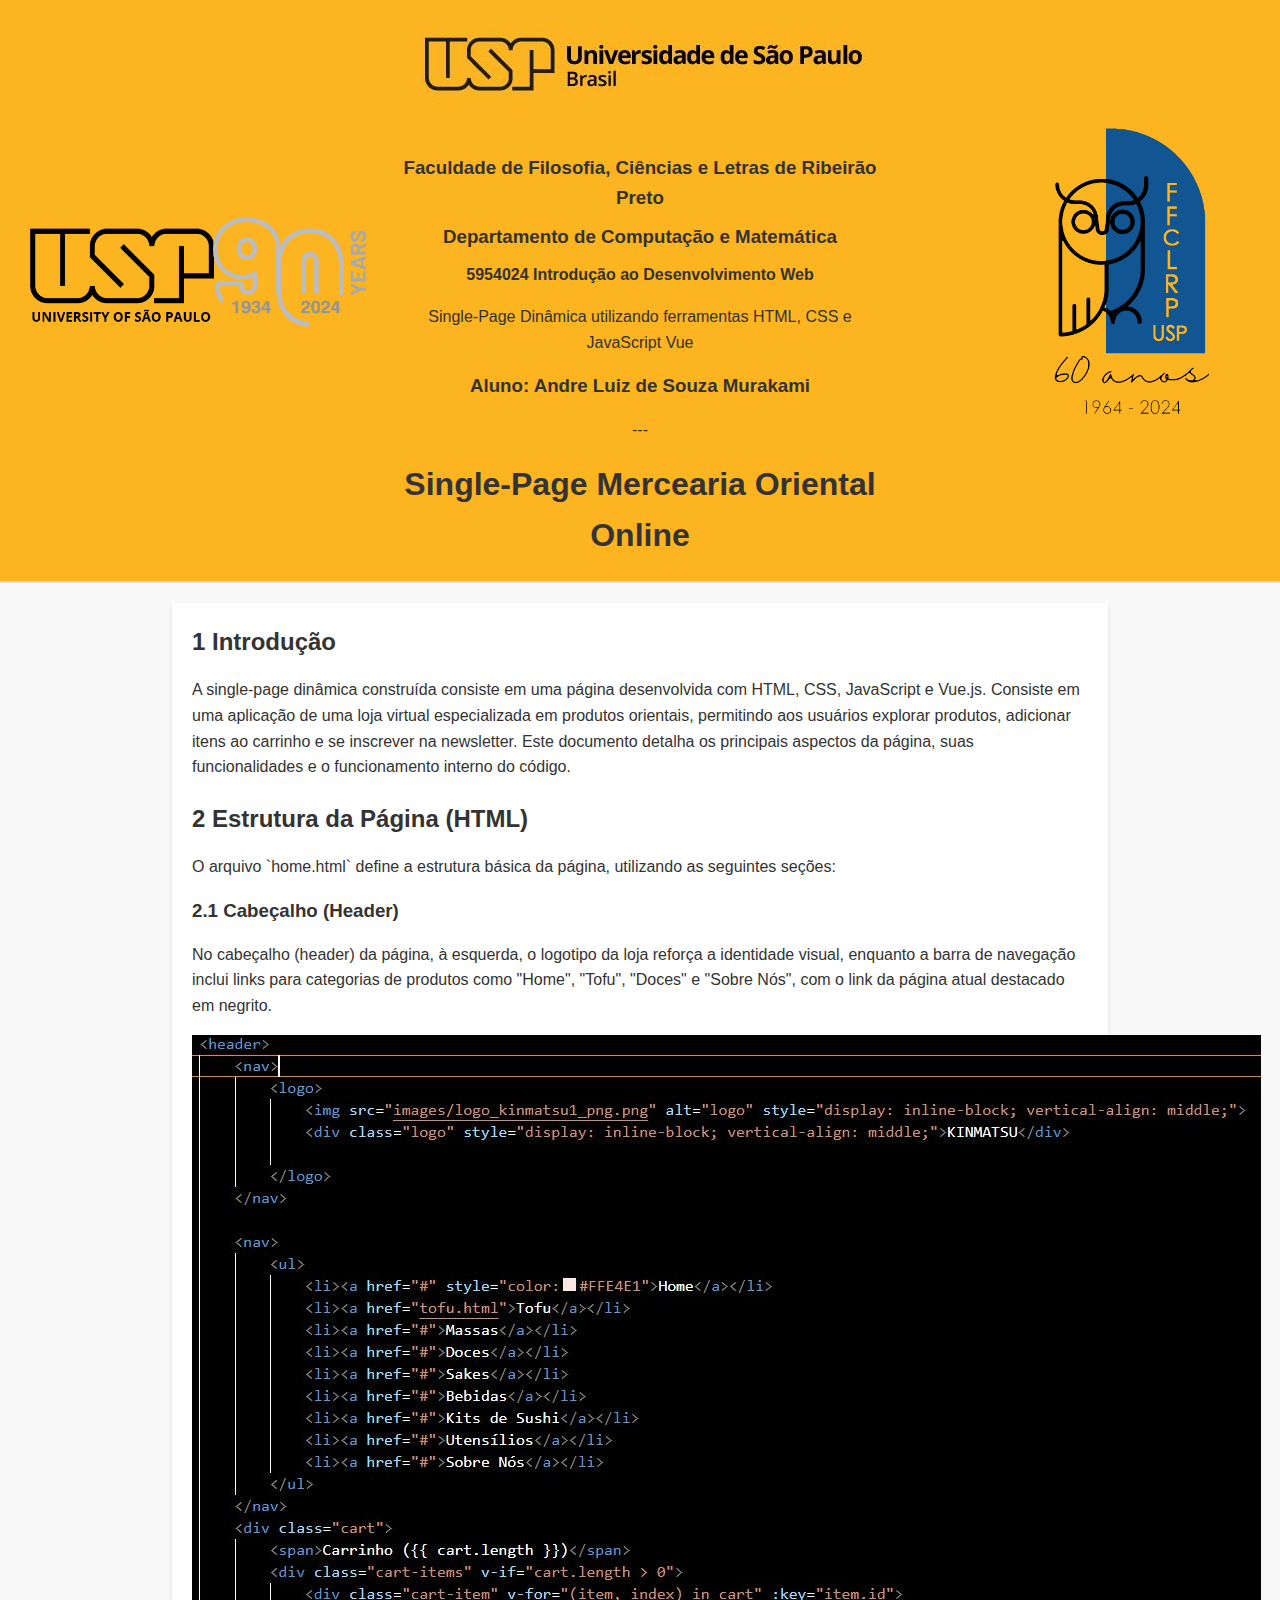
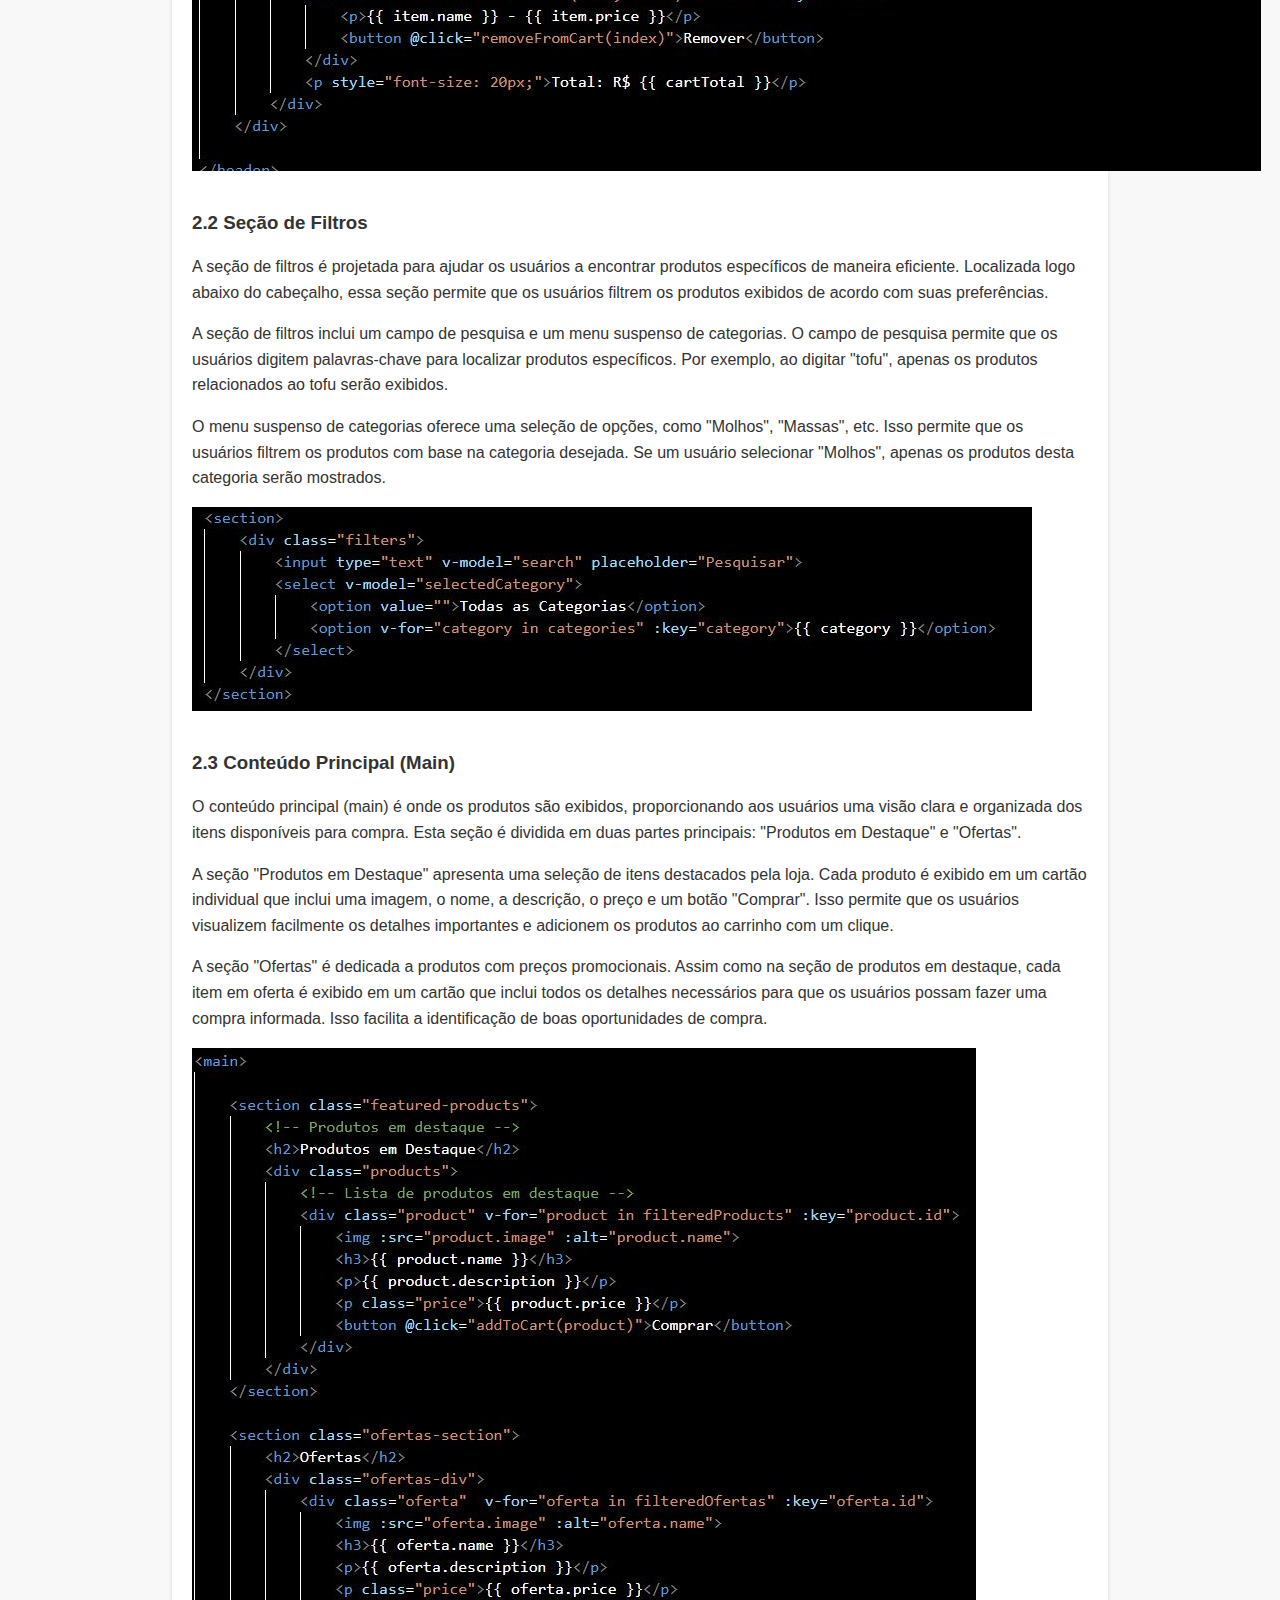
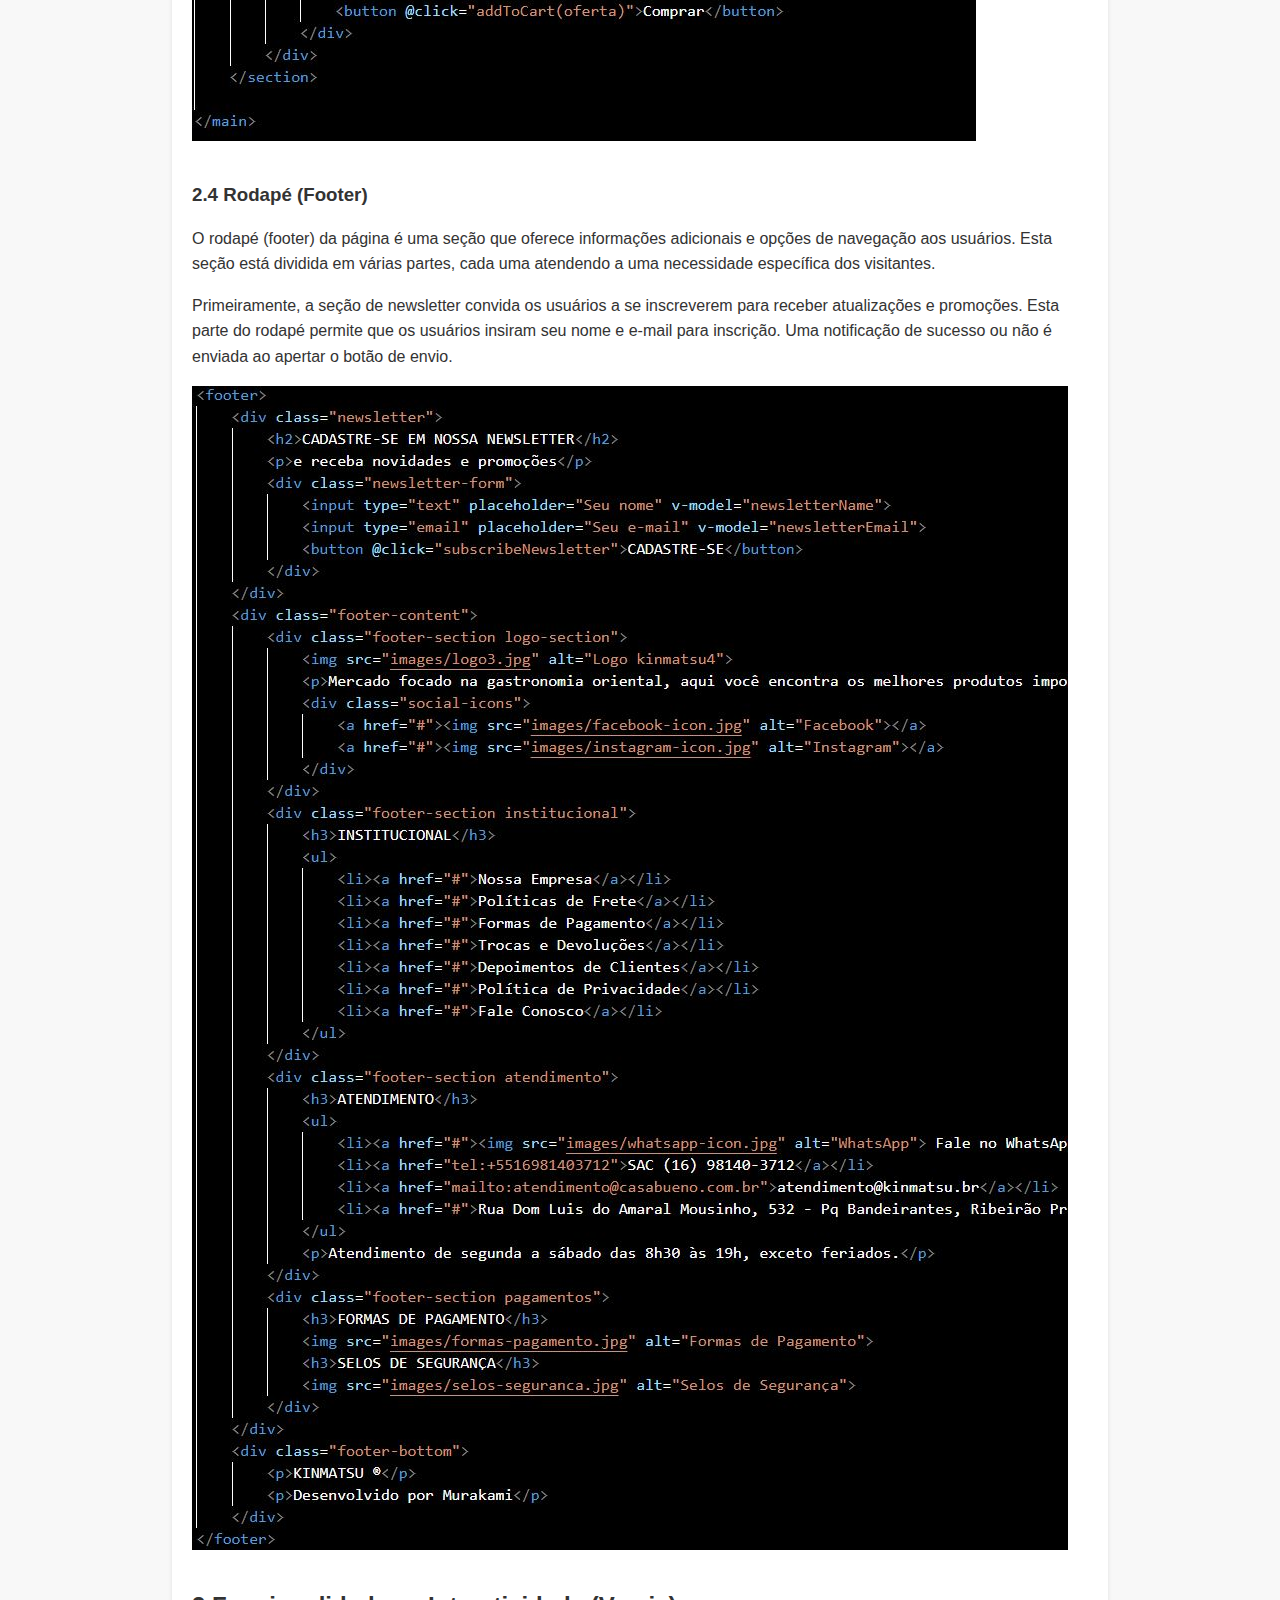
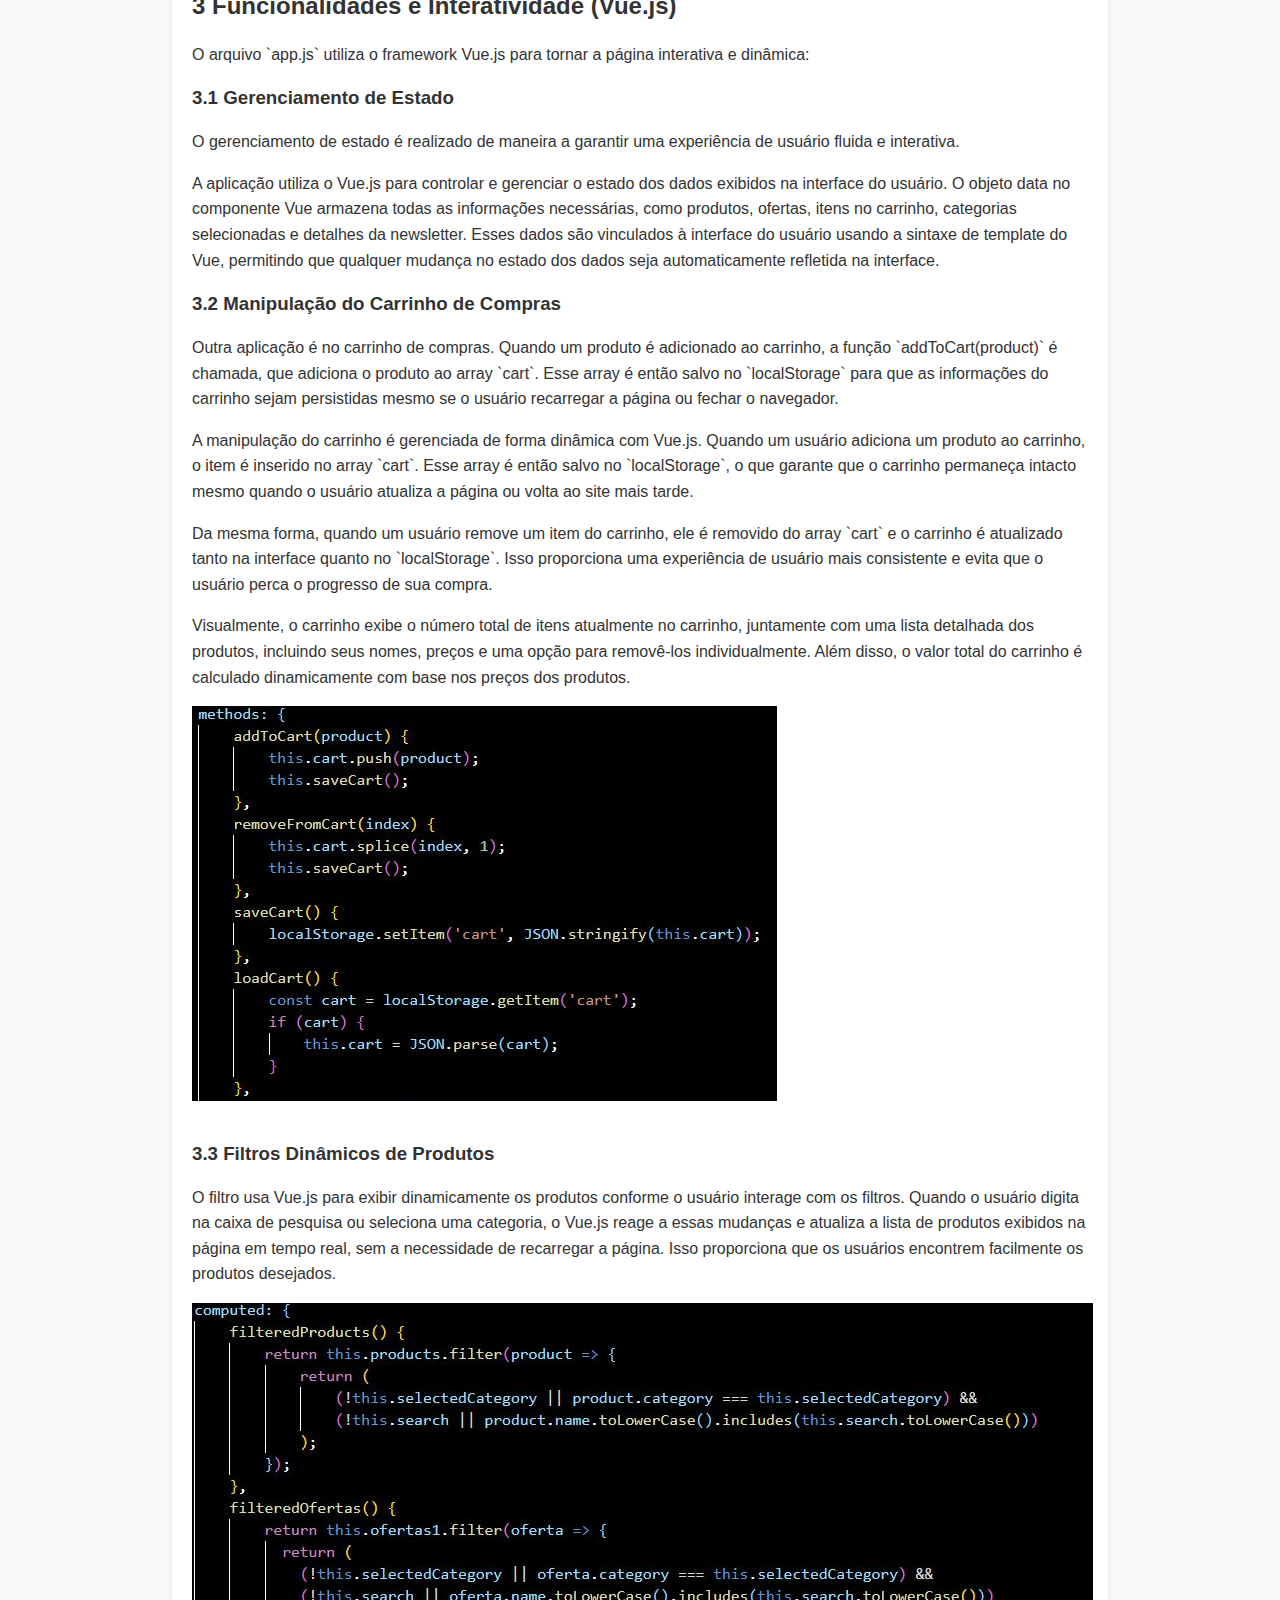
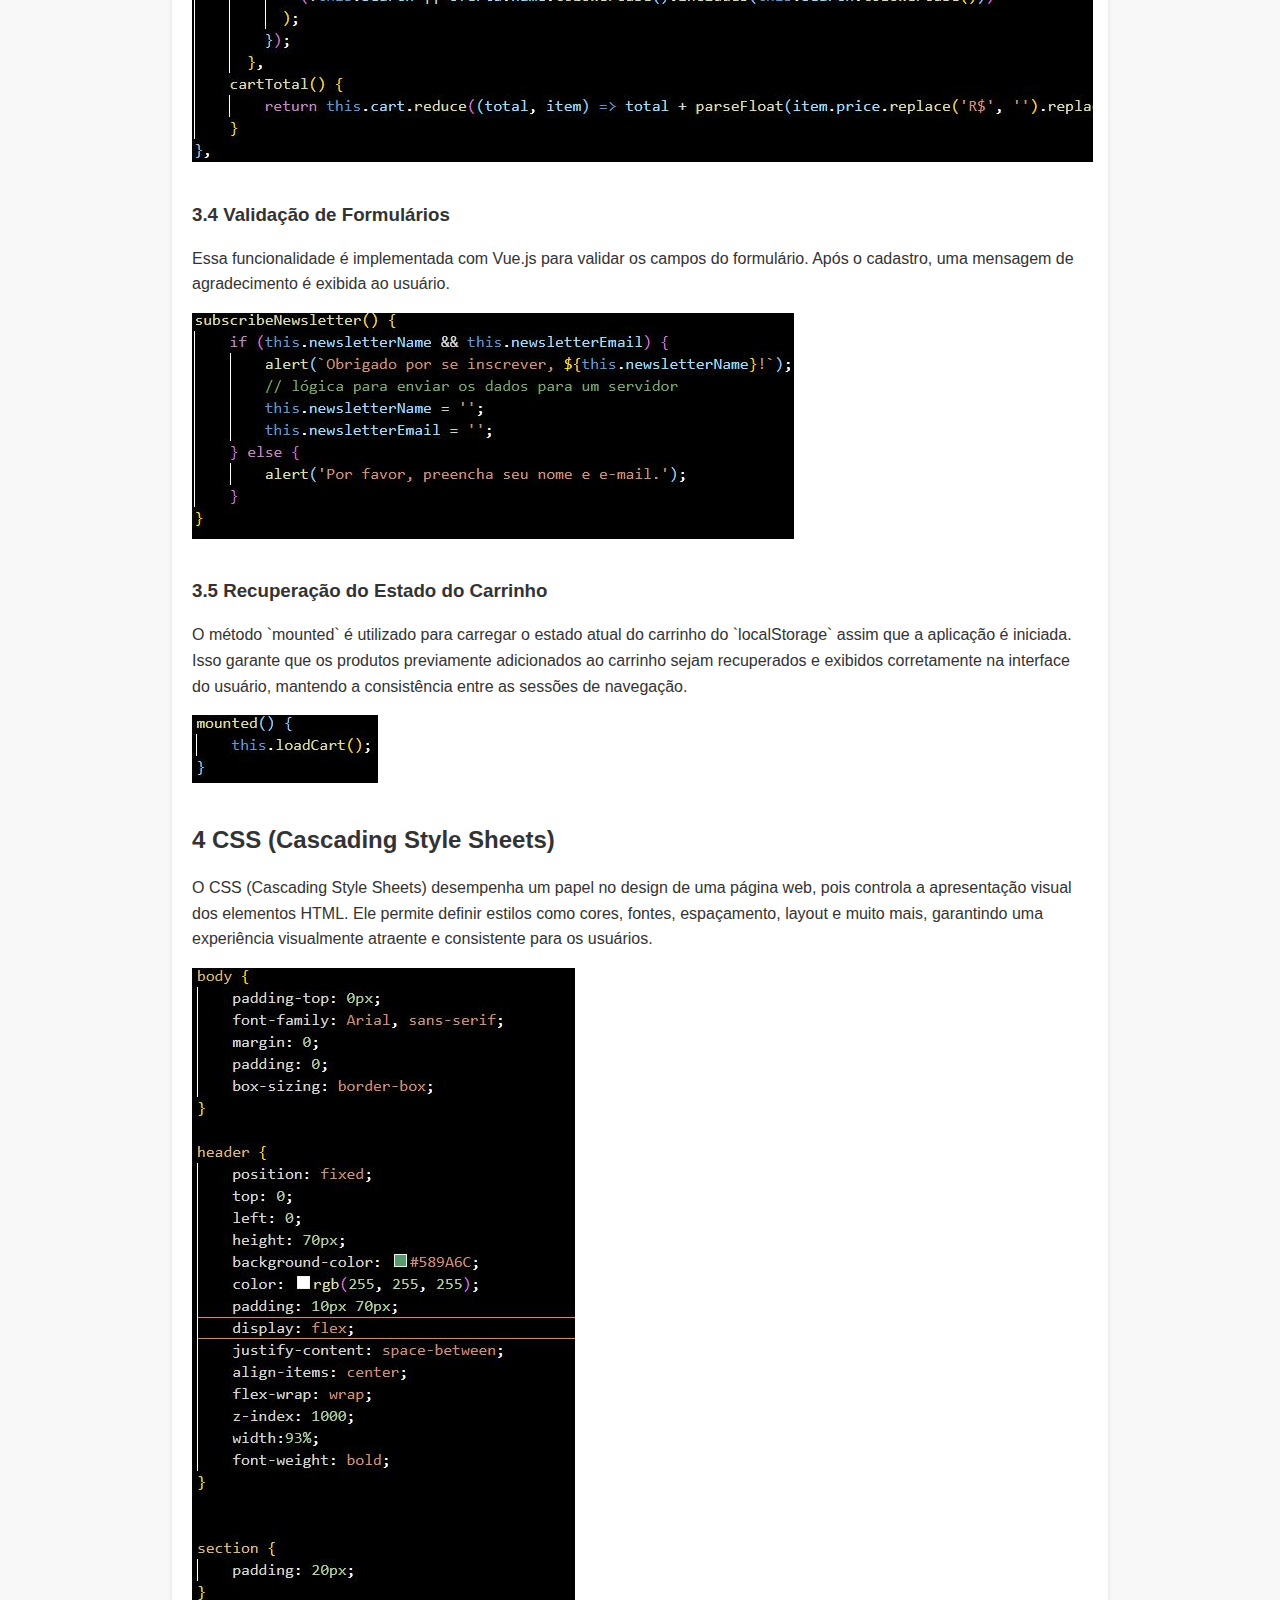
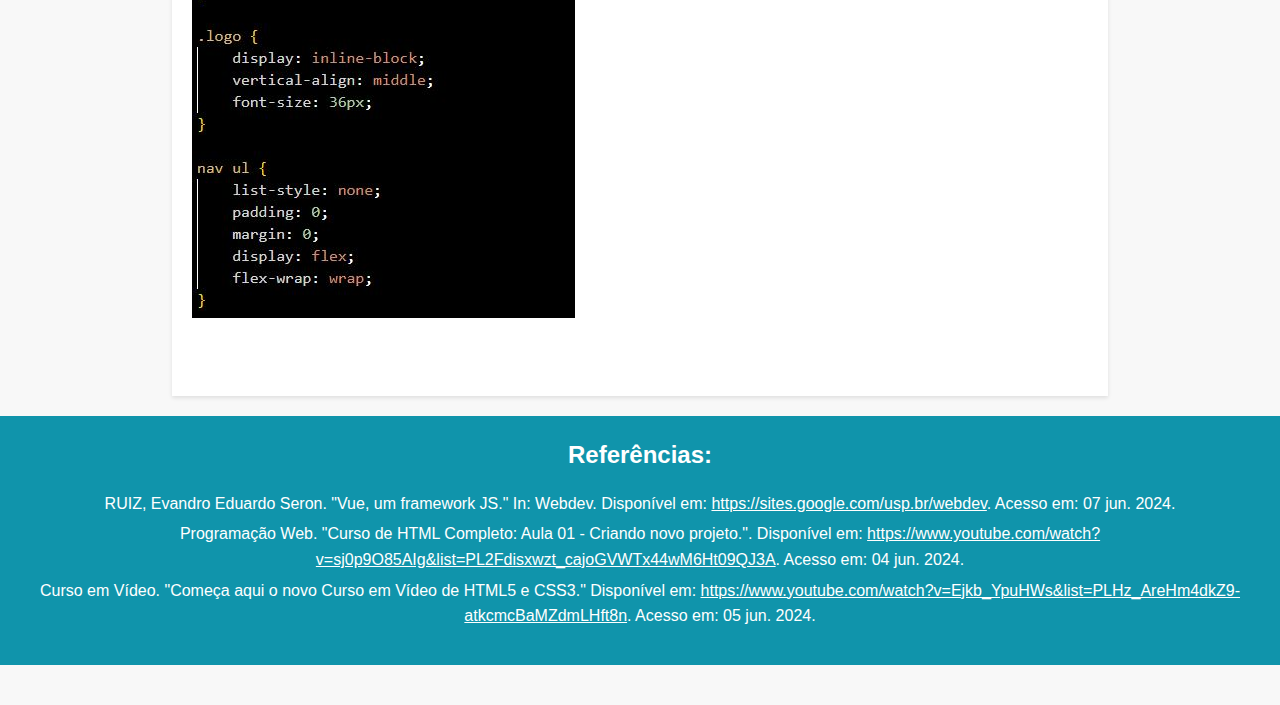
<file: index.html>
<!--
5954024 Introdução ao Desenvolvimento Web
Single-Page Dinâmica utilizando ferramentas HTML, CSS e JavaScript Vue
Aluno: Andre Luiz de Souza Murakami - NºUSP 5631500
-->

<!DOCTYPE html>
<html lang="pt-br">
<head>
    <meta charset="UTF-8">
    <meta http-equiv="X-UA-Compatible" content="IE=edge">
    <meta name="viewport" content="width=device-width, initial-scale=1.0">
    <title>Single-Page - Mercearia Oriental Online</title>
    <link rel="stylesheet" href="styles.css">
</head>
<body>
    <header>
        <div class="left">
            <img src="img/usp_90anos_versao_ingles.png" alt="Imagem à esquerda" class="img-left">
        </div>
        <div class="center">
            <img src="img/logousp.png" alt="logousp">
            <h3>Faculdade de Filosofia, Ciências e Letras de Ribeirão Preto</h3>
            <h3>Departamento de Computação e Matemática</h3>
            <h4>5954024 Introdução ao Desenvolvimento Web</h4>
            <p>Single-Page Dinâmica utilizando ferramentas HTML, CSS e JavaScript Vue</p>
            <div class="student-info">
                <h3>Aluno: Andre Luiz de Souza Murakami</h3>
                <p>---</p>
            </div>
            <h1>Single-Page Mercearia Oriental Online</h1>
        </div>
        <div class="right">
            <img src="img/logofilo.png" alt="Imagem à direita" class="img-right">
        </div>
    </header>    

    <main>
        <section>
            <h2>1 Introdução</h2>
            <p>A single-page dinâmica construída consiste em uma página desenvolvida com HTML, CSS, JavaScript e Vue.js. Consiste em uma aplicação de uma loja virtual especializada em produtos orientais, permitindo aos usuários explorar produtos, adicionar itens ao carrinho e se inscrever na newsletter. Este documento detalha os principais aspectos da página, suas funcionalidades e o funcionamento interno do código.</p>
        </section>
        <section>
            <h2>2 Estrutura da Página (HTML)</h2>
            <p>O arquivo `home.html` define a estrutura básica da página, utilizando as seguintes seções:</p>
            <h3>2.1 Cabeçalho (Header)</h3>
            <p>No cabeçalho (header) da página, à esquerda, o logotipo da loja reforça a identidade visual, enquanto a barra de navegação inclui links para categorias de produtos como "Home", "Tofu", "Doces" e "Sobre Nós", com o link da página atual destacado em negrito.</p>
            <img src="img/teste.png" alt="2.1">
            <h3>2.2 Seção de Filtros</h3>
            <p>A seção de filtros é projetada para ajudar os usuários a encontrar produtos específicos de maneira eficiente. Localizada logo abaixo do cabeçalho, essa seção permite que os usuários filtrem os produtos exibidos de acordo com suas preferências.</p>
            <p>A seção de filtros inclui um campo de pesquisa e um menu suspenso de categorias. O campo de pesquisa permite que os usuários digitem palavras-chave para localizar produtos específicos. Por exemplo, ao digitar "tofu", apenas os produtos relacionados ao tofu serão exibidos.</p>
            <p>O menu suspenso de categorias oferece uma seleção de opções, como "Molhos", "Massas", etc. Isso permite que os usuários filtrem os produtos com base na categoria desejada. Se um usuário selecionar "Molhos", apenas os produtos desta categoria serão mostrados.</p>
            <img src="img/testeb.png" alt="2.2">
            <h3>2.3 Conteúdo Principal (Main)</h3>
            <p>O conteúdo principal (main) é onde os produtos são exibidos, proporcionando aos usuários uma visão clara e organizada dos itens disponíveis para compra. Esta seção é dividida em duas partes principais: "Produtos em Destaque" e "Ofertas".</p>
            <p>A seção "Produtos em Destaque" apresenta uma seleção de itens destacados pela loja. Cada produto é exibido em um cartão individual que inclui uma imagem, o nome, a descrição, o preço e um botão "Comprar". Isso permite que os usuários visualizem facilmente os detalhes importantes e adicionem os produtos ao carrinho com um clique.</p>
            <p>A seção "Ofertas" é dedicada a produtos com preços promocionais. Assim como na seção de produtos em destaque, cada item em oferta é exibido em um cartão que inclui todos os detalhes necessários para que os usuários possam fazer uma compra informada. Isso facilita a identificação de boas oportunidades de compra.</p>
            <img src="img/testec.png" alt="2.3">
            <h3>2.4 Rodapé (Footer)</h3>
            <p>O rodapé (footer) da página é uma seção que oferece informações adicionais e opções de navegação aos usuários. Esta seção está dividida em várias partes, cada uma atendendo a uma necessidade específica dos visitantes.</p>
            <p>Primeiramente, a seção de newsletter convida os usuários a se inscreverem para receber atualizações e promoções. Esta parte do rodapé permite que os usuários insiram seu nome e e-mail para inscrição. Uma notificação de sucesso ou não é enviada ao apertar o botão de envio.</p>
            <img src="img/tested.png" alt="2.4">
            <h2>3 Funcionalidades e Interatividade (Vue.js)</h2>
            <p>O arquivo `app.js` utiliza o framework Vue.js para tornar a página interativa e dinâmica:</p>
            <h3>3.1 Gerenciamento de Estado</h3>
            <p>O gerenciamento de estado é realizado de maneira a garantir uma experiência de usuário fluida e interativa.</p>
            <p>A aplicação utiliza o Vue.js para controlar e gerenciar o estado dos dados exibidos na interface do usuário. O objeto data no componente Vue armazena todas as informações necessárias, como produtos, ofertas, itens no carrinho, categorias selecionadas e detalhes da newsletter. Esses dados são vinculados à interface do usuário usando a sintaxe de template do Vue, permitindo que qualquer mudança no estado dos dados seja automaticamente refletida na interface.</p>
            <h3>3.2 Manipulação do Carrinho de Compras</h3>
            <p>Outra aplicação é no carrinho de compras. Quando um produto é adicionado ao carrinho, a função `addToCart(product)` é chamada, que adiciona o produto ao array `cart`. Esse array é então salvo no `localStorage` para que as informações do carrinho sejam persistidas mesmo se o usuário recarregar a página ou fechar o navegador.</p>
            <p>A manipulação do carrinho é gerenciada de forma dinâmica com Vue.js. Quando um usuário adiciona um produto ao carrinho, o item é inserido no array `cart`. Esse array é então salvo no `localStorage`, o que garante que o carrinho permaneça intacto mesmo quando o usuário atualiza a página ou volta ao site mais tarde.</p>
            <p>Da mesma forma, quando um usuário remove um item do carrinho, ele é removido do array `cart` e o carrinho é atualizado tanto na interface quanto no `localStorage`. Isso proporciona uma experiência de usuário mais consistente e evita que o usuário perca o progresso de sua compra.</p>
            <p>Visualmente, o carrinho exibe o número total de itens atualmente no carrinho, juntamente com uma lista detalhada dos produtos, incluindo seus nomes, preços e uma opção para removê-los individualmente. Além disso, o valor total do carrinho é calculado dinamicamente com base nos preços dos produtos.</p>
            <img src="img/tea.png" alt="3.2">
            <h3>3.3 Filtros Dinâmicos de Produtos</h3>
            <p>O filtro usa Vue.js para exibir dinamicamente os produtos conforme o usuário interage com os filtros. Quando o usuário digita na caixa de pesquisa ou seleciona uma categoria, o Vue.js reage a essas mudanças e atualiza a lista de produtos exibidos na página em tempo real, sem a necessidade de recarregar a página. Isso proporciona que os usuários encontrem facilmente os produtos desejados.</p>
            <img src="img/teb.png" alt="3.3">
            <h3>3.4 Validação de Formulários</h3>
            <p>Essa funcionalidade é implementada com Vue.js para validar os campos do formulário. Após o cadastro, uma mensagem de agradecimento é exibida ao usuário.</p>
            <img src="img/tec.png" alt="3.4">
            <h3>3.5 Recuperação do Estado do Carrinho</h3>
            <p>O método `mounted` é utilizado para carregar o estado atual do carrinho do `localStorage` assim que a aplicação é iniciada. Isso garante que os produtos previamente adicionados ao carrinho sejam recuperados e exibidos corretamente na interface do usuário, mantendo a consistência entre as sessões de navegação.</p>
            <img src="img/ted.png" alt="3.5">
            <h2>4 CSS (Cascading Style Sheets)</h2>
            <p>O CSS (Cascading Style Sheets) desempenha um papel no design de uma página web, pois controla a apresentação visual dos elementos HTML. Ele permite definir estilos como cores, fontes, espaçamento, layout e muito mais, garantindo uma experiência visualmente atraente e consistente para os usuários.</p>
            <img src="img/quatro.png" alt="4">
        </section>
    </main>
    <footer>
        <h2>Referências:</h2>
        <ul>
            <li>RUIZ, Evandro Eduardo Seron. "Vue, um framework JS." In: Webdev. Disponível em: <a href="https://sites.google.com/usp.br/webdev">https://sites.google.com/usp.br/webdev</a>. Acesso em: 07 jun. 2024.</li>
            <li>Programação Web. "Curso de HTML Completo: Aula 01 - Criando novo projeto.". Disponível em: <a href="https://www.youtube.com/watch?v=sj0p9O85AIg&list=PL2Fdisxwzt_cajoGVWTx44wM6Ht09QJ3A">https://www.youtube.com/watch?v=sj0p9O85AIg&list=PL2Fdisxwzt_cajoGVWTx44wM6Ht09QJ3A</a>. Acesso em: 04 jun. 2024.</li>
            <li>Curso em Vídeo. "Começa aqui o novo Curso em Vídeo de HTML5 e CSS3." Disponível em: <a href="https://www.youtube.com/watch?v=Ejkb_YpuHWs&list=PLHz_AreHm4dkZ9-atkcmcBaMZdmLHft8n">https://www.youtube.com/watch?v=Ejkb_YpuHWs&list=PLHz_AreHm4dkZ9-atkcmcBaMZdmLHft8n</a>. Acesso em: 05 jun. 2024.</li>
        </ul>
    </footer>
</body>
</html>
</file>
<file: styles.css>
body {
    font-family: Arial, sans-serif;
    line-height: 1.6;
    margin: 0;
    padding: 0;
    background-color: #f8f8f8;
    color: #333;
}

header {
    display: flex;
    justify-content: space-between;
    align-items: center;
    padding: 10px;
    background-color:  #fcb421;
    border-bottom: 2px solid #ddd;
}

h2 {
    margin-bottom: 10px; /* Adicionando espaço abaixo do elemento h2 */
    margin-top: 10px; /* Adicionando espaço acima do elemento h2 */
}

h3 {
    margin-top: 20px; /* Adicionando espaço acima do elemento h2 */
}

img {
    margin-bottom: 30px; /* Adicionando espaço abaixo das imagens */
}

.left, .center, .right {
    flex: 1;
}

.center {
    text-align: center;
}

.right {
    text-align: right;
}

.img-left {
    height: 35%; /* Ajusta a altura da imagem para 50% da altura do header */
    width: auto;
    max-height: 110px; /* Define um limite máximo de altura para a imagem */
    margin-left: 20px; 
}

.img-right {
    height: 50%; /* Ajusta a altura da imagem para 30% da altura do header */
    width: auto;
    max-height: 300px; /* Define um limite máximo de altura para a imagem */
    
}

h1, h2, h3, h4 {
    margin-top: 0;
    margin-bottom: 10px;
}

main {
    width:70%;
    margin: 20px auto;
    padding: 20px;
    background-color: #fff;
    box-shadow: 0 2px 4px rgba(0,0,0,0.1);
}

section {
    margin-bottom: 20px;
}

footer {
    background-color: #1094ab;
    color: #fff;
    padding: 20px;
    text-align: center;
    margin-bottom: 40px;
}

footer a {
    color: #fff;
}

ul {
    list-style-type: none;
    padding: 0;
}

li {
    margin-bottom: 5px;
}

/* Responsiveness */
@media screen and (max-width: 900px) {
    main {
        padding: 10px;
    }
}
</file>
